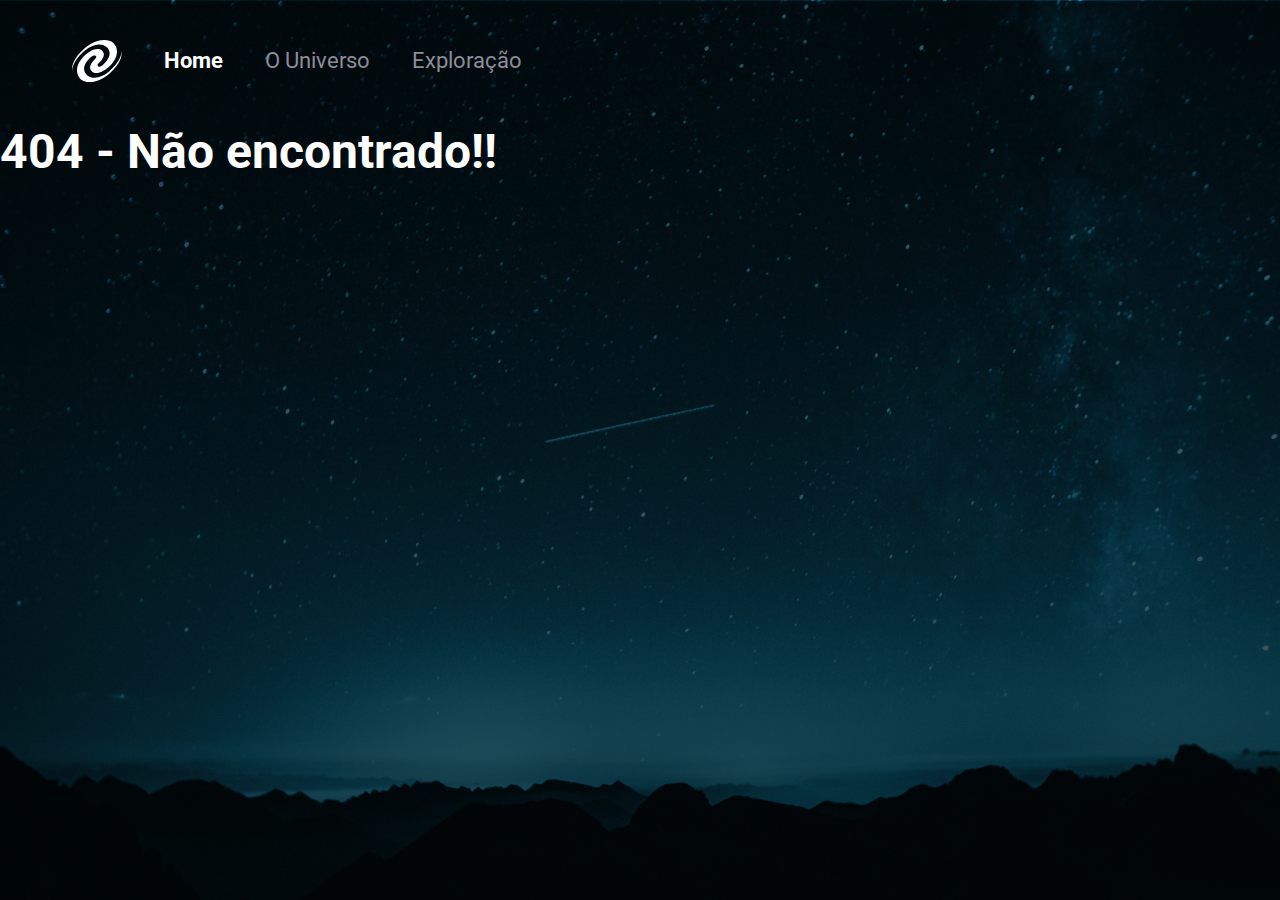
<file: index.html>
<!DOCTYPE html>
<html lang="en">
<head>

    <link rel="preconnect" href="https://fonts.googleapis.com">
    <link rel="preconnect" href="https://fonts.gstatic.com" crossorigin>

    <meta charset="UTF-8">
    <meta name="viewport" content="width=device-width, initial-scale=1.0">
    <title>SPA Universo</title>

    <link rel="stylesheet" href="./src/style.css">
    <link href="https://fonts.googleapis.com/css2?family=Roboto:wght@400;700&display=swap" rel="stylesheet">
    
</head>
<body>
    <nav>
        <div class="menu">
            <svg width="50" height="42" viewBox="0 0 50 42" fill="none" xmlns="http://www.w3.org/2000/svg">
                <path d="M31.5423 0.00979035C26.1727 0.174742 19.3604 2.47181 12.1375 8.73785C-2.6197 21.4919 0.219149 31.6427 0.219149 31.6427C0.219149 31.6427 -1.31407 22.7633 12.6765 10.655C19.9593 4.35869 28.9789 2.29019 34.5368 6.97206C39.5198 11.1696 38.7771 18.2731 30.3445 25.5381C27.0864 28.1212 23.6007 25.8307 27.0504 22.7633C27.4347 22.4396 27.7717 22.1194 28.0686 21.8047C31.2762 18.6232 33.7461 13.7222 29.9252 10.5036C25.3256 6.46755 17.5038 11.1696 14.054 14.237C3.12987 23.7622 2.8903 33.9231 9.02317 39.4122C13.2395 42.964 24.7506 44.3867 37.5913 33.4085C52.3485 20.6544 49.5097 10.5036 49.5097 10.5036C49.5097 10.5036 51.0429 19.3831 37.0523 31.4914C29.7695 37.7877 20.7499 39.9066 15.192 35.2248C10.209 31.0272 10.9517 23.9237 19.3844 16.6587C22.8341 13.9142 26.3078 16.1643 22.858 19.2317C22.4738 19.5554 22.1368 19.8756 21.8399 20.1903C18.6323 23.3718 16.1624 28.2728 19.9833 31.4914C24.5829 35.5275 32.2131 30.664 35.8545 27.758C46.9703 18.2328 47.0182 8.0719 40.8853 2.5828C39.0407 1.02891 35.7186 -0.118506 31.5423 0.00979035Z" fill="white"/>
            </svg>
                
            <a class="active" href="/" onclick="route()">Home</a>
            <a href="/universo" onclick="route()">O Universo</a>
            <a href="/exploracao" onclick="route()">Exploração</a>
        </div>
    </nav>

    <div id="app"></div>
    

    <script type="module" src="src/js/index.js" defer></script>
</body>
</html>
</file>
<file: src/style.css>
*{
    margin: 0;
    padding: 0;
    box-sizing: border-box;
}

:root{
    font-size: 62.5%;
}

body, button{
    font-family: 'Roboto', sans-serif;
    color: #FFFFFF;
}

body{
    font-size: 1.6rem;
    height: 100vh;
    background-image: url("/src/assets/mountains-universe-1.png");
    background-size: 100% 100%;
    background-position: center;
    background-repeat: no-repeat;
}

nav{
    padding: 4rem 0 4rem 7.2rem;;
}
.menu{
    display: flex;
    align-items: center;
    gap: 4.2rem;
    
}
nav a{
    color: #8D8D99;
    font-weight: 400;
    font-size: 2.2rem;
    line-height: 2.2rem;
    font-style: normal;
    text-decoration: none;
    transition: all .8s;
}
nav a:hover {
    color: #FFFFFF;
    font-weight: 700;
    transform: scale(1.1);
}
nav a.active{
    font-weight: 700;
    color: #FFFFFF;
}

#app h1{
    font-size: 4.8rem;
    line-height: 6rem;
}

/* -------------- Home ------------*/

.home{
    display: grid;
    place-items: center;

    margin-top: 18rem;
    gap: 2.2rem;
}

button{
    border-radius: .5rem;
    border: .2rem solid #FFFFFF;
    
    padding: 1.2rem 3.2rem;
    background: none;
    
    text-align: center;
    
    font-size: 1.4rem;
        
    font-weight: 700;
    line-height: 2.4rem;
    text-transform: uppercase;
    cursor: pointer;
    transition: all .5s;
}
.home button:hover {
    transform: scale(1.1);
}


/* -------------- Universo e Exploração ------------*/

.universo, .exploracao {
    max-width: 64.8rem;
    margin: 6.3rem auto auto 10.2rem;
}
p {
    font-size: 1.8rem;
    line-height: 2.9rem;
    margin-top: 1.8rem;
}



/* Animations */
@keyframes fromTop {
    from {
        opacity: 0;
        transform: translateY(-7rem);
    }
    to {
        opacity: 1;
        transform: translateY(0);
    }
}
@keyframes samePlace {
    from {
        opacity: 0;
        transform: translateX(0);
    }
    to {
        opacity: 1;
        transform: translateX(0);
    }
}

nav svg {
    animation: fromTop 1.2s;
}
nav a:nth-child(1) {
    animation: fromTop 1.2s;
}
nav a:nth-child(2) {
    animation: fromTop 1.2s .1s backwards;
}
nav a:nth-child(3) {
    animation: fromTop 1.2s .2s backwards;
}
nav a:nth-child(4) {
    animation: fromTop 1.2s .3s backwards;
}
h1,p,button {
    animation: samePlace 2s backwards;
}
</file>
